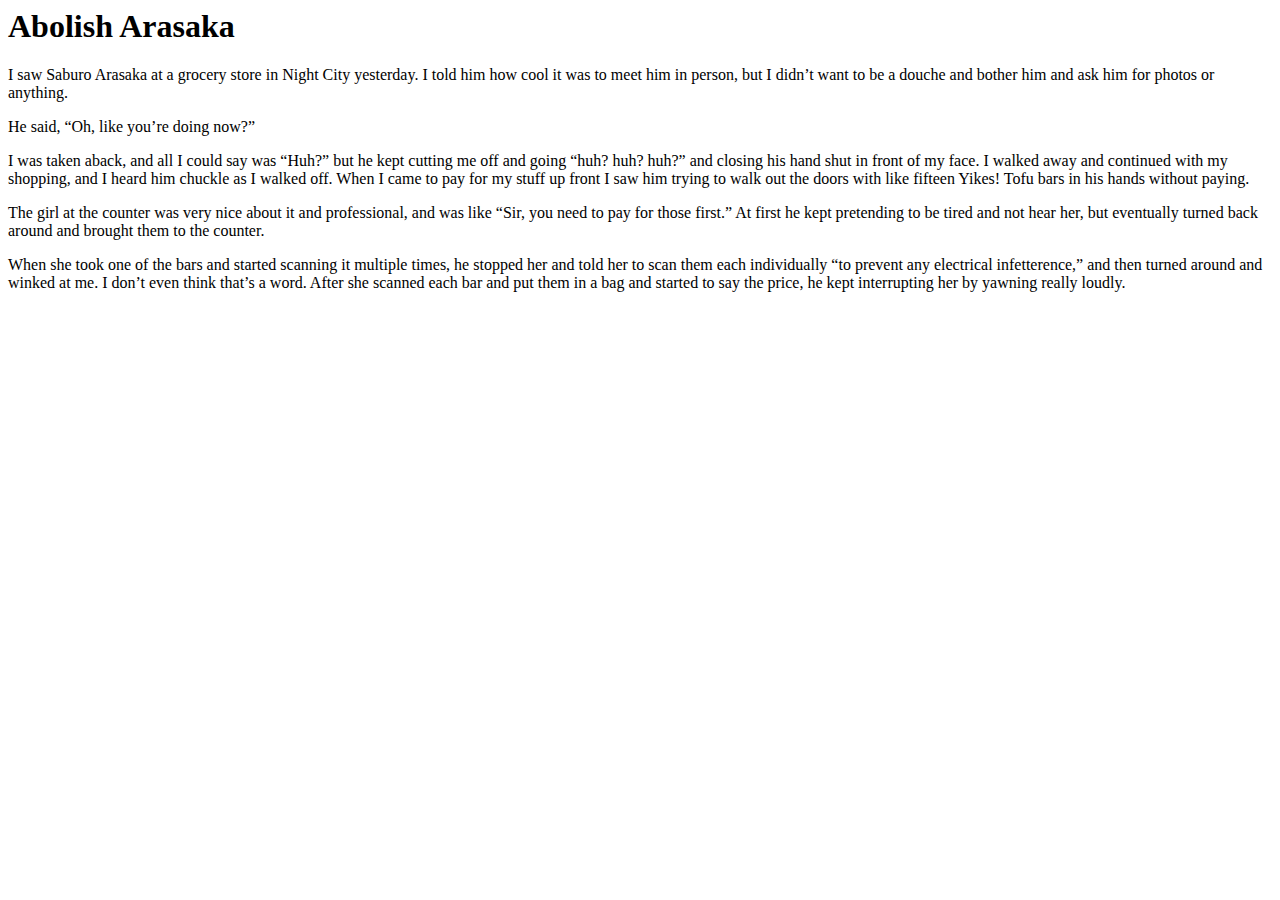
<file: site/html/index.html>
<!--# set var="local_uri" value="$document_uri" -->

<!-- These SSI tags are where the site pulls its metadata from. Fill the values of the below tags out by hand. -->
<!--# set var="thumbnail_uri" value="/path/to/thumbnail.jpg" -->
<!--# set var="title" value="Abolish Arasaka" -->
<!--# set var="description" value="This is a template for posts using wmcms" -->
<!--# set var="author" value="Johnny Silverhand" -->
<!--# set var="published_date" value="2022-02-22" --> <!-- Note: HTML expects ISO8601 format dates. -->
<!--# set var="modified_date" value="2022-02-22" -->
<!-- End metadata -->


<!--# include file="/config/header.html" -->
<body>
        <!--# include file="/config/date.html" -->
        <h1>Abolish Arasaka</h1>
        <p>I saw Saburo Arasaka at a grocery store in Night City yesterday. I told him how cool it was to meet him in person, but I didn’t want to be a douche and bother him and ask him for photos or anything.</p>
        <p>He said, “Oh, like you’re doing now?”</p>
        <p>I was taken aback, and all I could say was “Huh?” but he kept cutting me off and going “huh? huh? huh?” and closing his hand shut in front of my face. I walked away and continued with my shopping, and I heard him chuckle as I walked off. When I came to pay for my stuff up front I saw him trying to walk out the doors with like fifteen Yikes! Tofu bars in his hands without paying.</p>
        <p>The girl at the counter was very nice about it and professional, and was like “Sir, you need to pay for those first.” At first he kept pretending to be tired and not hear her, but eventually turned back around and brought them to the counter.</p>
        <p>When she took one of the bars and started scanning it multiple times, he stopped her and told her to scan them each individually “to prevent any electrical infetterence,” and then turned around and winked at me. I don’t even think that’s a word. After she scanned each bar and put them in a bag and started to say the price, he kept interrupting her by yawning really loudly.</p>

<!--# include file="/config/footer.html" -->
</body>
</html>
</file>
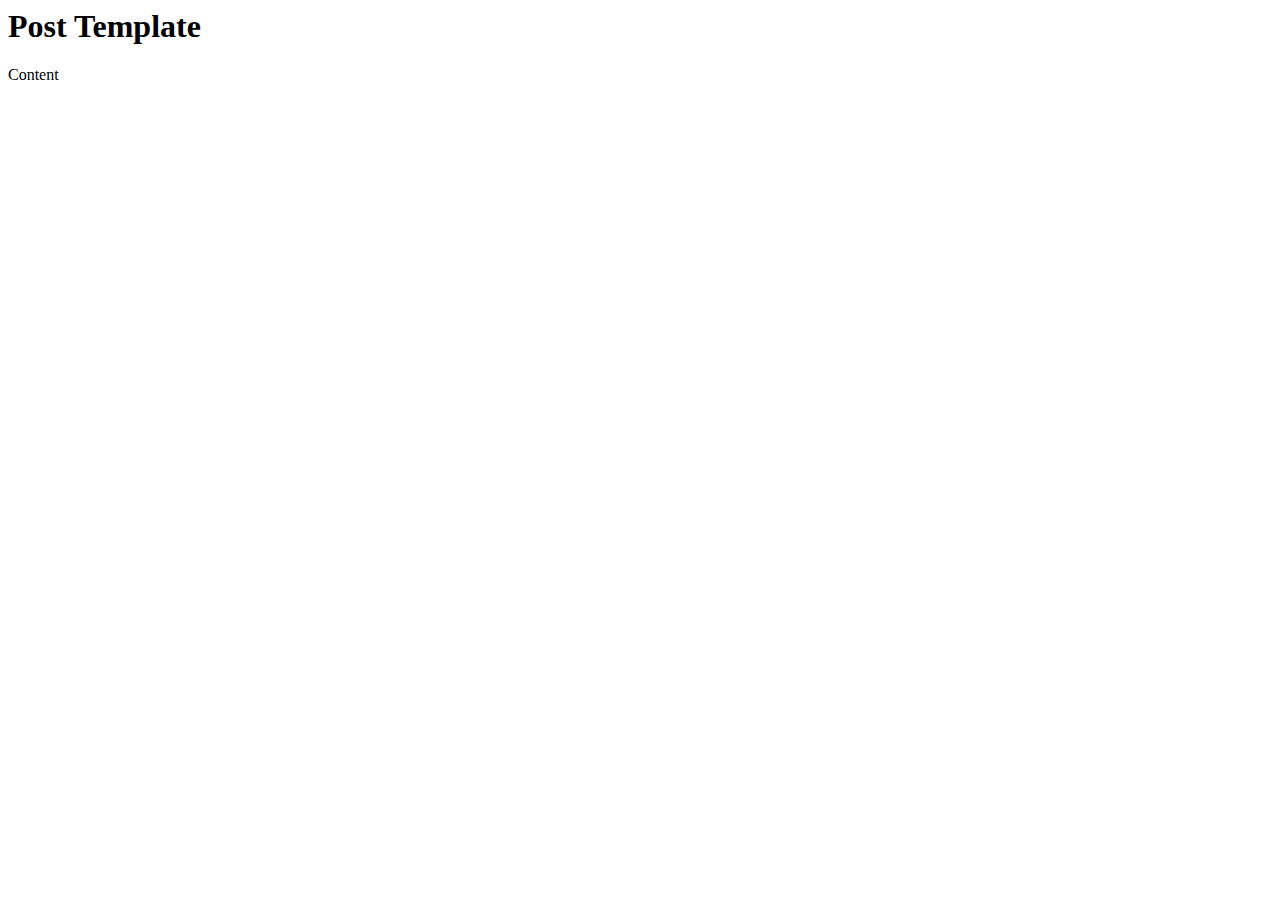
<file: docs/templates/templatepost/index.html>
<!--# set var="local_uri" value="$document_uri" -->

<!--# set var="thumbnail_uri" value="" -->
<!--# set var="title" value="Template Post" -->
<!--# set var="description" value="" -->
<!--# set var="author" value="Neon" -->
<!--# set var="published_date" value="2021-03-08" -->
<!--# set var="modified_date" value="Never" -->



<!--# include file="/config/header.html" -->
<body>
        <!--# include file="/config/snippets/date.html" -->
        <h1>Post Template</h1>
        <p>Content</p>

<!--# include file="/config/footer.html" -->
</body>
</html>
</file>
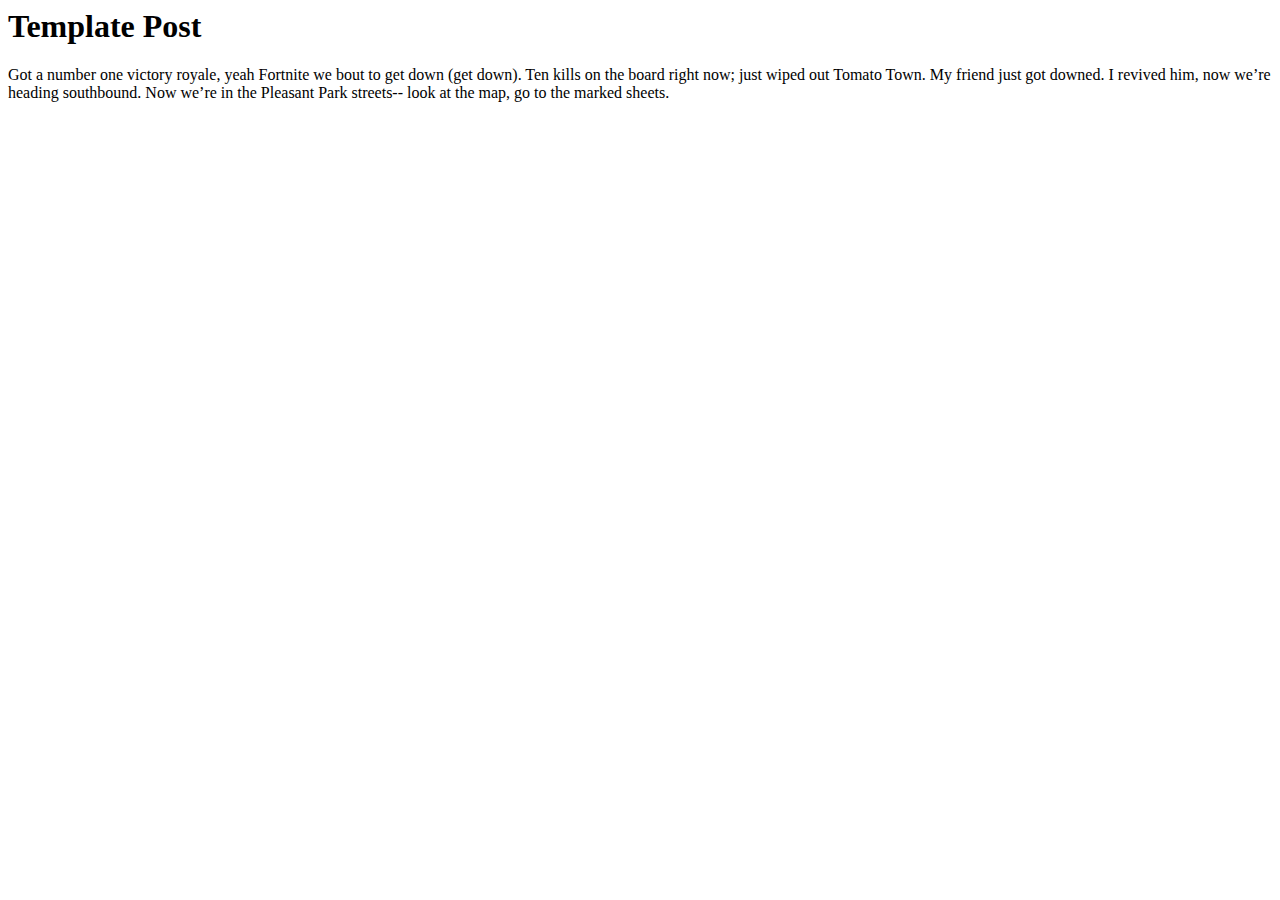
<file: site/html/meta/about/index.html>
<!--# set var="local_uri" value="$document_uri" -->

<!-- These SSI tags are where the site pulls its metadata from. Fill the values of the below tags out by hand. -->
<!--# set var="thumbnail_uri" value="/path/to/thumbnail.jpg" -->
<!--# set var="title" value="Template Post" -->
<!--# set var="description" value="This is a template for posts using wmcms" -->
<!--# set var="author" value="Johnny Silverhand" -->
<!--# set var="published_date" value="2077-08-23" --> <!-- Note: HTML expects ISO8601 format dates. -->
<!--# set var="modified_date" value="2077-08-23" -->
<!-- End metadata -->


<!--# include file="/config/header.html" -->
<body>
        <!--# include file="/config/date.html" -->
        <h1>Template Post</h1>
        <p>Got a number one victory royale, yeah Fortnite we bout to get down (get down). Ten kills on the board right now; just wiped out Tomato Town. My friend just got downed. I revived him, now we’re heading southbound. Now we’re in the Pleasant Park streets-- look at the map, go to the marked sheets.</p>
        
<!--# include file="/config/footer.html" -->
</body>
</html>
</file>
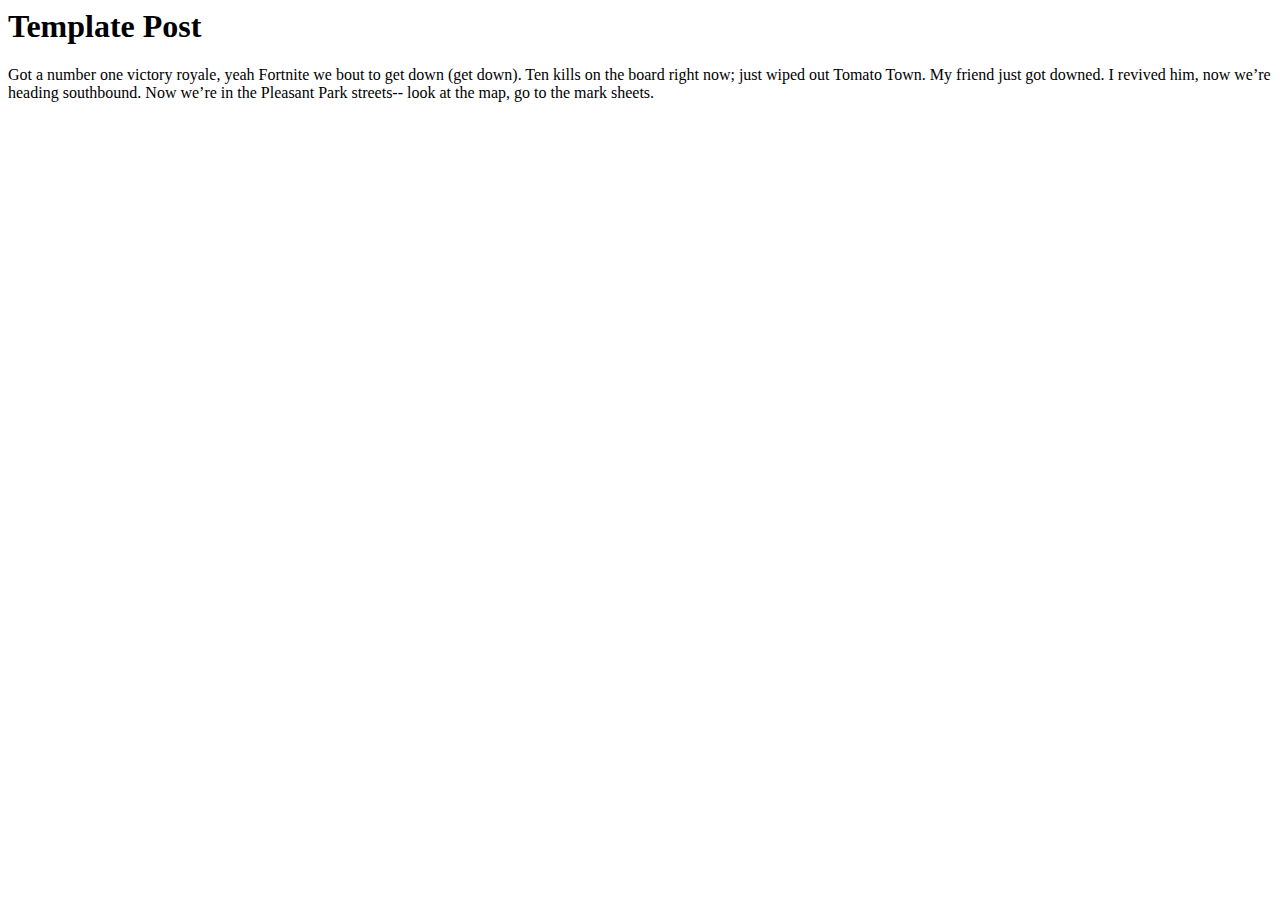
<file: site/html/posts/template-post/index.html>
<!--# set var="local_uri" value="$document_uri" -->

<!-- These SSI tags are where the site pulls its metadata from. Fill the values of the below tags out by hand. -->
<!--# set var="thumbnail_uri" value="/path/to/thumbnail.jpg" -->
<!--# set var="title" value="Template Post" -->
<!--# set var="description" value="This is a template for posts using wmcms" -->
<!--# set var="author" value="Johnny Silverhand" -->
<!--# set var="published_date" value="2077-08-23" --> <!-- Note: HTML expects ISO8601 format dates. -->
<!--# set var="modified_date" value="2077-08-23" -->
<!-- End metadata -->


<!--# include file="/config/header.html" -->
<body>
        <!--# include file="/config/date.html" -->
        <h1>Template Post</h1>
        <p>Got a number one victory royale, yeah Fortnite we bout to get down (get down). Ten kills on the board right now; just wiped out Tomato Town. My friend just got downed. I revived him, now we’re heading southbound. Now we’re in the Pleasant Park streets-- look at the map, go to the mark sheets.</p>

        <!--# include file="/config/footer.html" -->
</body>
</html>
</file>
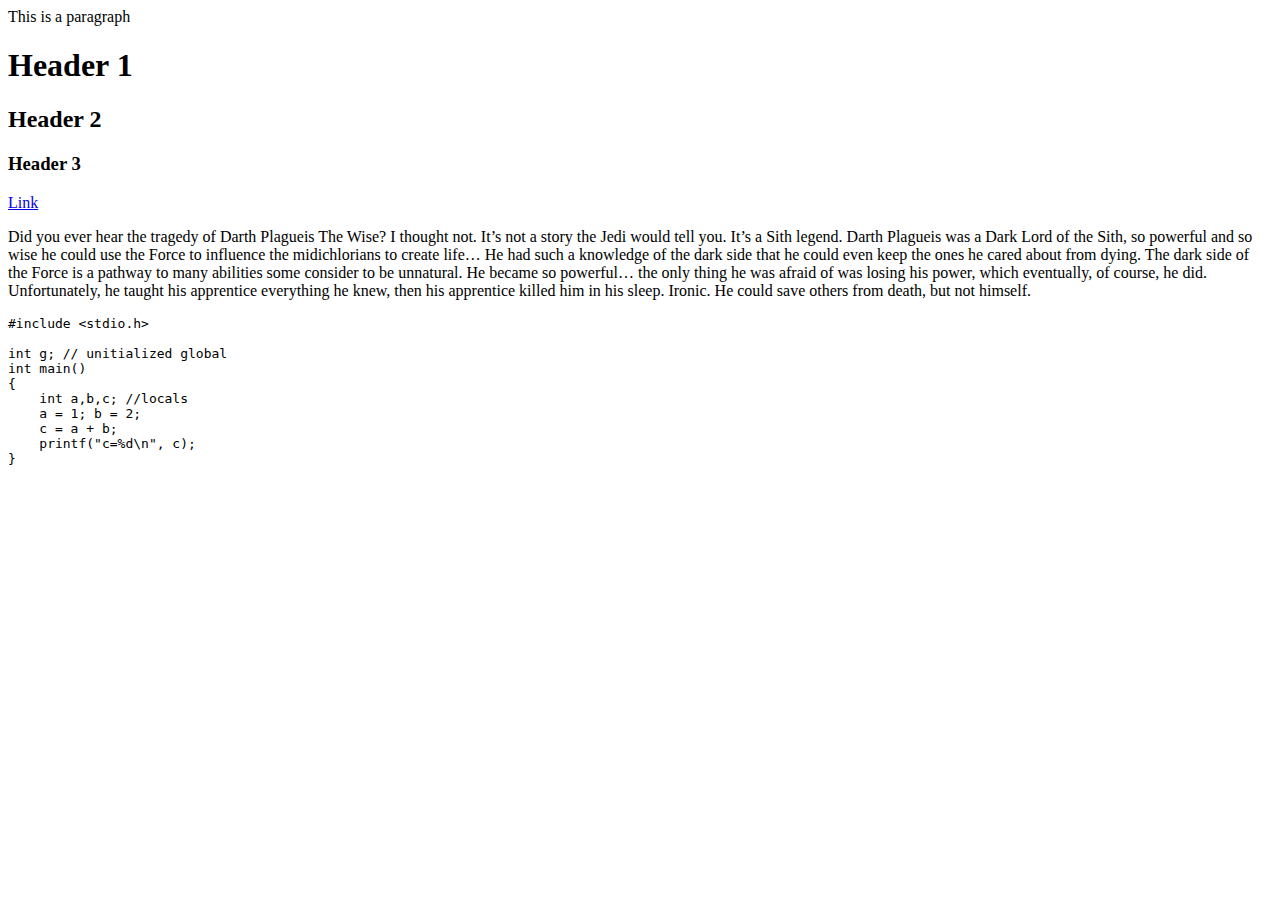
<file: docs/templates/style-examples.html>
<!--# include file="/config/header.html" -->

<body>
        <p>This is a paragraph</p>

        <h1>Header 1</h1>
        <h2>Header 2</h2>
        <h3>Header 3</h3>

        <p><a href="https://wikipedia.org">Link</a>

        <p class="bq"> <!-- This is a block quote -->
                Did you ever hear the tragedy of Darth Plagueis The Wise? I thought not. It’s not a story the Jedi would tell you. It’s a Sith legend. Darth Plagueis was a Dark Lord of the Sith, so powerful and so wise he could use the Force to influence the midichlorians to create life… He had such a knowledge of the dark side that he could even keep the ones he cared about from dying. The dark side of the Force is a pathway to many abilities some consider to be unnatural. He became so powerful… the only thing he was afraid of was losing his power, which eventually, of course, he did. Unfortunately, he taught his apprentice everything he knew, then his apprentice killed him in his sleep. Ironic. He could save others from death, but not himself.
        </p>

        <div class="code"> <!-- Code Block -->
                <p>
<pre>
#include &ltstdio.h&gt

int g; // unitialized global                       
int main()                              
{                                   
    int a,b,c; //locals
    a = 1; b = 2; 
    c = a + b;
    printf("c=%d\n", c);
}
</pre>
                </p>
        </div>

	<!--# include file="/config/footer.html" -->
</body>
</html>
</file>
